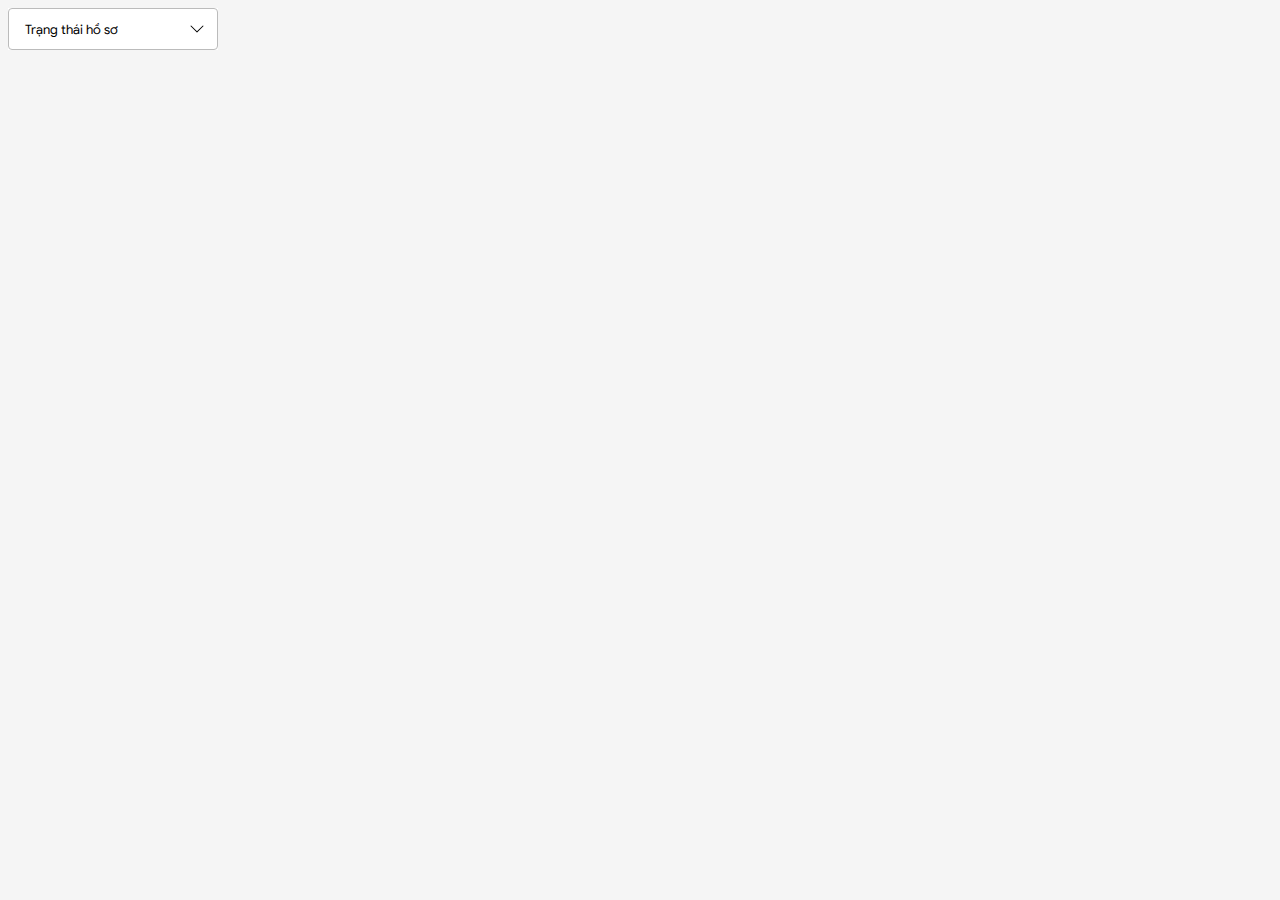
<file: Views/comboBox.html>
<!DOCTYPE html>
<html lang="en">
<head>
    <meta charset="UTF-8">
    <meta http-equiv="X-UA-Compatible" content="IE=edge">
    <meta name="viewport" content="width=device-width, initial-scale=1.0">
    <title>Document</title>

    <!-- Phần thư viện -->
    
    <!-- Phần dùng chung  -->
    
    <!-- Phần riêng từng màn hình -->
    <link rel="stylesheet" href="./common.css">

    

</head>
<body>
    <div class="main">

        <div class="dropdown">
            <div class="title">
                <span>
                    Trạng thái hồ sơ
                </span>
                <svg xmlns="http://www.w3.org/2000/svg" width="16" height="16" fill="currentColor" class="bi bi-chevron-down" viewBox="0 0 16 16">
                    <path fill-rule="evenodd" d="M1.646 4.646a.5.5 0 0 1 .708 0L8 10.293l5.646-5.647a.5.5 0 0 1 .708.708l-6 6a.5.5 0 0 1-.708 0l-6-6a.5.5 0 0 1 0-.708z"/>
                </svg>
            </div>
            <div class="items">
                <div class="dropdown__item" value="1">
                    <svg xmlns="http://www.w3.org/2000/svg" width="16" height="16" fill="currentColor" class="bi bi-chevron-down" viewBox="0 0 16 16">
                        <path fill-rule="evenodd" d="M1.646 4.646a.5.5 0 0 1 .708 0L8 10.293l5.646-5.647a.5.5 0 0 1 .708.708l-6 6a.5.5 0 0 1-.708 0l-6-6a.5.5 0 0 1 0-.708z"/>
                    </svg>
                    <span>Trạng thái 1</span> 
                </div>
                <div class="dropdown__item" value="2">
                    <svg xmlns="http://www.w3.org/2000/svg" width="16" height="16" fill="currentColor" class="bi bi-chevron-down" viewBox="0 0 16 16">
                        <path fill-rule="evenodd" d="M1.646 4.646a.5.5 0 0 1 .708 0L8 10.293l5.646-5.647a.5.5 0 0 1 .708.708l-6 6a.5.5 0 0 1-.708 0l-6-6a.5.5 0 0 1 0-.708z"/>
                    </svg>
                    <span>Trạng thái 2</span> 
                </div>
                <div class="dropdown__item" value="3">
                    <svg xmlns="http://www.w3.org/2000/svg" width="16" height="16" fill="currentColor" class="bi bi-chevron-down" viewBox="0 0 16 16">
                        <path fill-rule="evenodd" d="M1.646 4.646a.5.5 0 0 1 .708 0L8 10.293l5.646-5.647a.5.5 0 0 1 .708.708l-6 6a.5.5 0 0 1-.708 0l-6-6a.5.5 0 0 1 0-.708z"/>
                    </svg>
                    <span>Trạng thái 3</span> 
                </div>
            </div>
        </div>
    </div>
    
    <!-- Phần thư viện -->
    <script src="https://ajax.googleapis.com/ajax/libs/jquery/3.5.1/jquery.min.js"></script>
    <!-- Phần dùng chung -->
    <script>
        $(".title").on("click", function () {
            $(this).toggleClass("bg")
            $(".items").slideToggle();
        });
    </script>
    <!-- Phần riêng từng màn hình -->
</body>
</html>
</file>
<file: Views/common.css>
*{
    /* box-sizing: border-box;
    margin: 0; */
}

@font-face {
    font-family: "GoogleRegular";
    src: url(./Resource/font/GoogleSans-Regular.otf);
}

body {
    background-color: whitesmoke;
}

:root {
    --Items-text-size: 13px;
    --Color-text: #000000;
    --items-height: 40px;
    --BG-hover: #E9EBEE;
    --BG-Selected: #019160;
}

.dropdown {
    background-color: white;
    position: fixed;
    font-family: GoogleRegular;
    font-size: 13px;
    color: var(--Color-text);
    cursor: pointer;
    height: fit-content;
    width: 210px;
}

.items {
    display: none;
    background-color: white;
    border-radius: 4px;
    padding: 3px 0;
}

.bg {
   border: 1px solid var(--BG-Selected) !important; 
}

.title {
    border-radius: 4px;
    border: 1px solid #BBBBBB;
    height: 40px;
    display: flex;
    justify-content: space-between;
    align-items: center;
}

.title span {
    padding-left: 16px;
}

.title svg {
    padding: 0 12px;
}

.dropdown__item {
    align-items: center;
    display: flex;
    height: 40px;
    line-height: 40px;
    justify-content: space-between;
}

.dropdown__item span {
    flex: 1;
}

.dropdown__item svg {
   padding: 0 10px;
}

.dropdown__item:hover {
   background-color: var(--BG-hover);
}

.dropdown__item:active {
    background-color: var(--BG-Selected);
    color: white;
}
</file>
